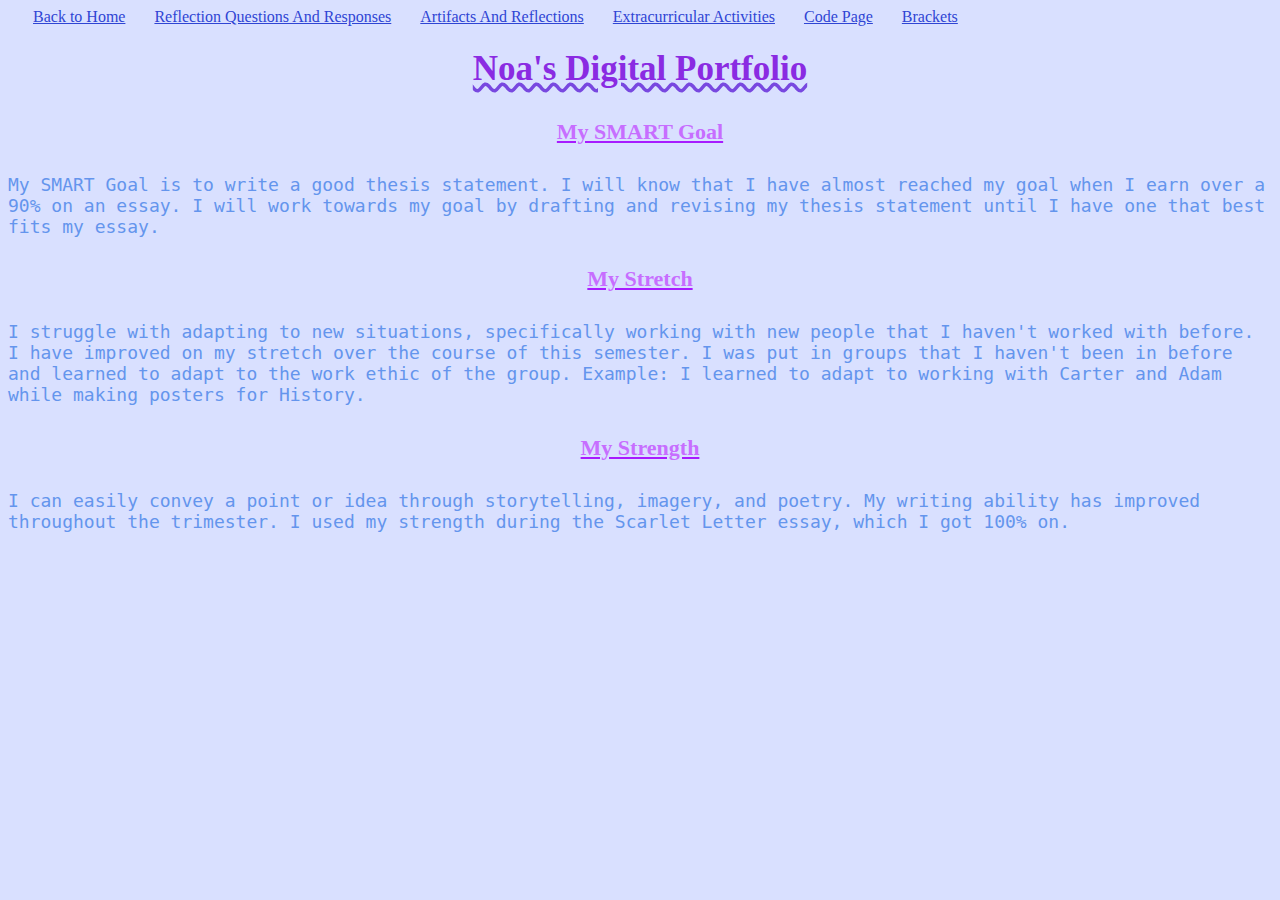
<file: index.html>
<!DOCTYPE html> 
<html>
    <head>
        <link rel="stylesheet" href="style.css">
    </head>
    
    <body>
<header> <title>Noa's Portfolio</title> </header>
    
<a href="index.html">Back to Home</a>
<a href="questions.html">Reflection Questions And Responses</a> 
<a href="artifact%20index.html">Artifacts And Reflections</a>
<a href="ec%20index.html">Extracurricular Activities</a>
<a href="techpage.html">Code Page</a>
<a href="http://brackets.io/">Brackets</a>
   
  
  <h1>Noa's Digital Portfolio</h1>
      <h4>My SMART Goal</h4>
      <p2>
          My SMART Goal is to write a good thesis statement. I will know that I have almost reached my goal when I earn over a 90% on an essay. I will work towards my goal by drafting and revising my thesis statement until I have one that best fits my essay.
      </p2>
      
      <h4> My Stretch</h4>
      <p2> I struggle with adapting to new situations, specifically working with new people that I haven't worked with before. I have improved on my stretch over the course of this semester. I was put in groups that I haven't been in before and learned to adapt to the work ethic of the group. Example: I learned to adapt to working with Carter and Adam while making posters for History. </p2>
      <h4>My Strength</h4>
<p2>
    I can easily convey a point or idea through storytelling, imagery, and poetry. My writing ability has improved throughout the trimester. I used my strength during the Scarlet Letter essay, which I got 100% on.
      </p2>
      
 </body>
</html>
</file>
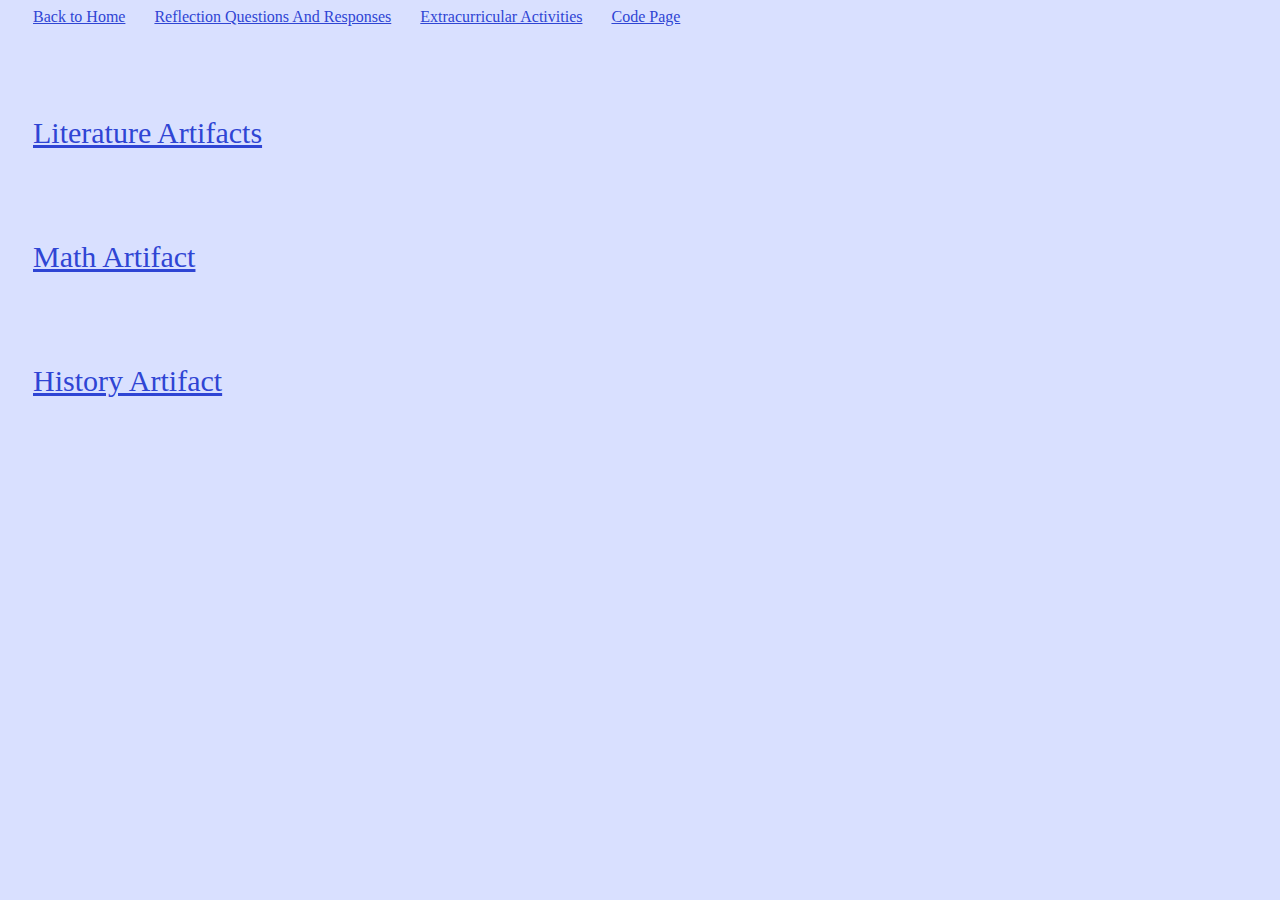
<file: artifact index.html>
<!DOCTYPE html>
<html>
  <header> <title>Artifacts Links</title> </header>
    <head>
      <a href="index.html">Back to Home</a>
    <a href="questions.html">Reflection Questions And Responses</a>
    <a href="ec%20index.html">Extracurricular Activities</a>
        <a href="techpage.html">Code Page</a>
  </head>
  <link rel="stylesheet" href="style.css">
    <body>
        <p>
        <a href="lit.html">Literature Artifacts</a>
        </p>
        <p>
         <a href="math.html">Math Artifact</a>
        </p>
        <p>
         <a href="ss.html">History Artifact</a>
        </p>
    </body>
</file>
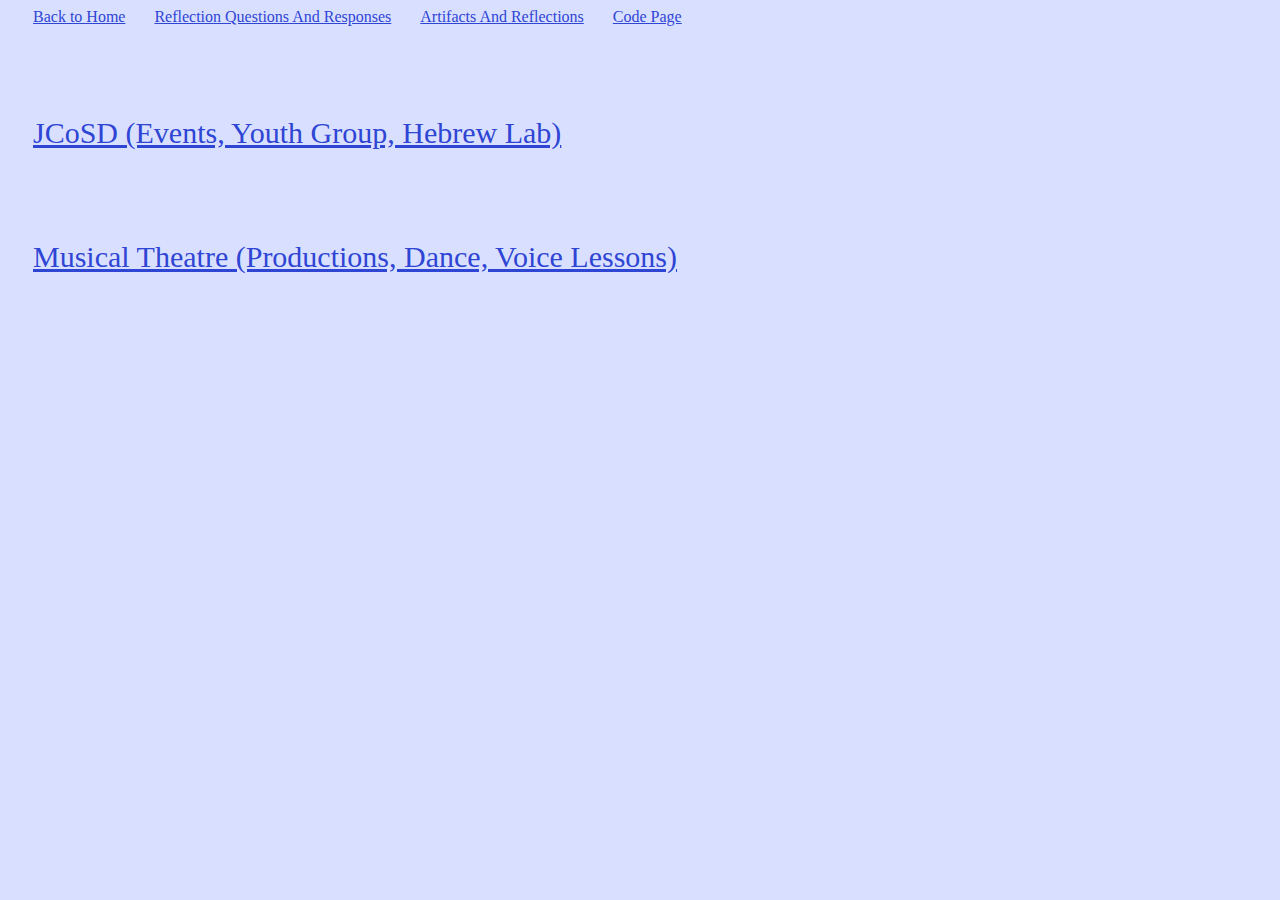
<file: ec index.html>
<!DOCTYPE html>
<html>
<head>
      <link rel="stylesheet" href="style.css">
    </head>
    <body>
    <header> <title>Extracurricular Activities</title> </header>
<a href="index.html">Back to Home</a>
<a href="questions.html">Reflection Questions And Responses</a> 
<a href="artifact%20index.html">Artifacts And Reflections</a>
    <a href="techpage.html">Code Page</a>
 


    <p>
<a href="jco.html">JCoSD (Events, Youth Group, Hebrew Lab) </a>
    </p>
    <p>
<a href="musical%20theatre%20stuff.html">Musical Theatre (Productions, Dance, Voice Lessons)</a>
    </p>
</body>
    </html>
</file>
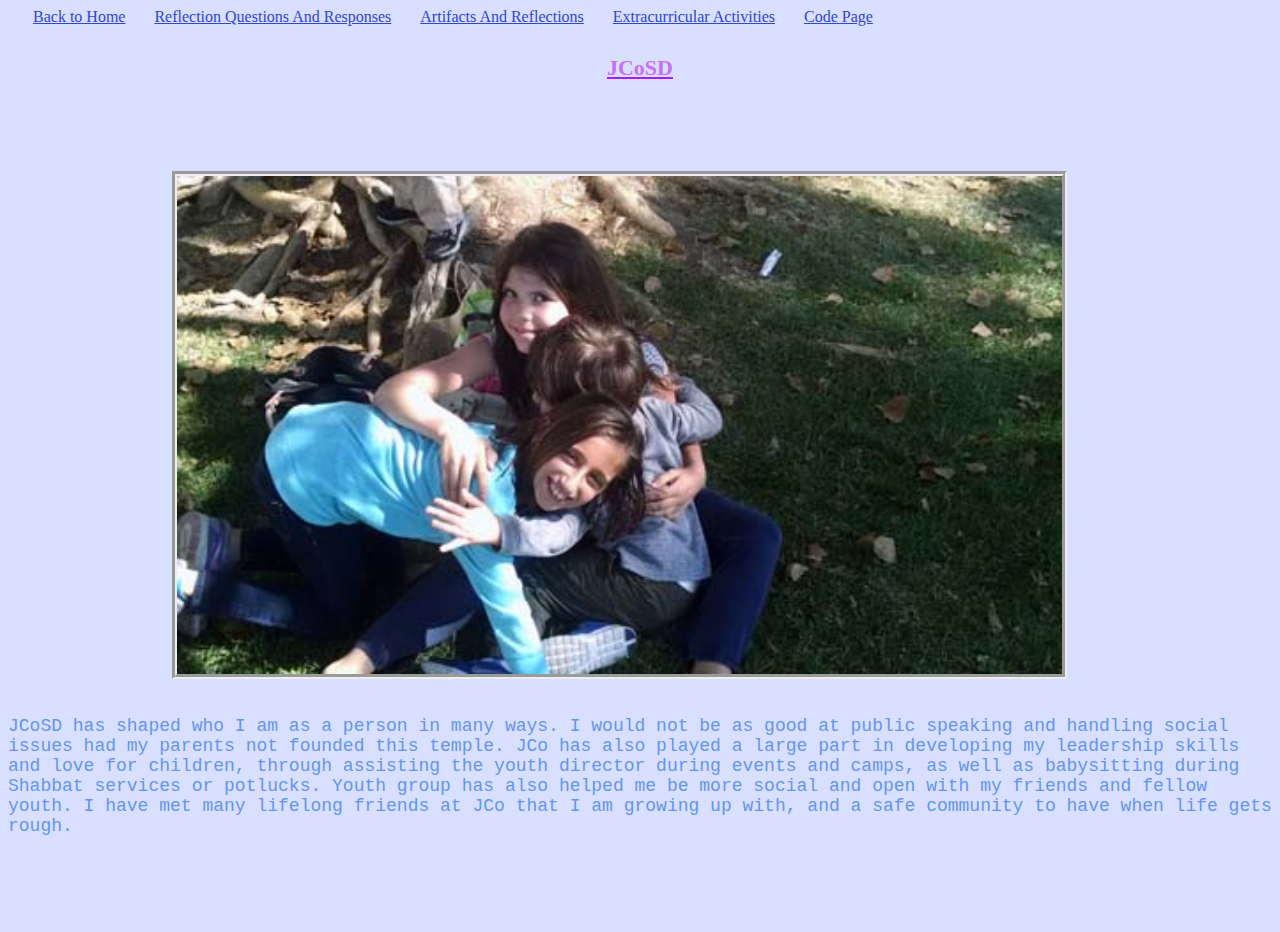
<file: jco.html>
<!DOCTYPE html> 
<html>
<header> <title>Temple</title> </header>
<head>
<a href="index.html">Back to Home</a>
<a href="questions.html">Reflection Questions And Responses</a> 
<a href="artifact%20index.html">Artifacts And Reflections</a>
<a href="ec%20index.html">Extracurricular Activities</a>
    <a href="techpage.html">Code Page</a>
   <link rel="stylesheet" href="style.css">
    </head>
  <h4>JCoSD</h4>
    <body><p><img src="images/jcosd.jpg" alt="jco"></p>
    <p2>JCoSD has shaped who I am as a person in many ways. I would not be as good at public speaking and handling social issues had my parents not founded this temple. JCo has also played a large part in developing my leadership skills and love for children, through assisting the youth director during events and camps, as well as babysitting during Shabbat services or potlucks. Youth group has also helped me be more social and open with my friends and fellow youth. I have met many lifelong friends at JCo that I am growing up with, and a safe community to have when life gets rough.</p2>
    <p></p>
    </body>
</html>
</file>
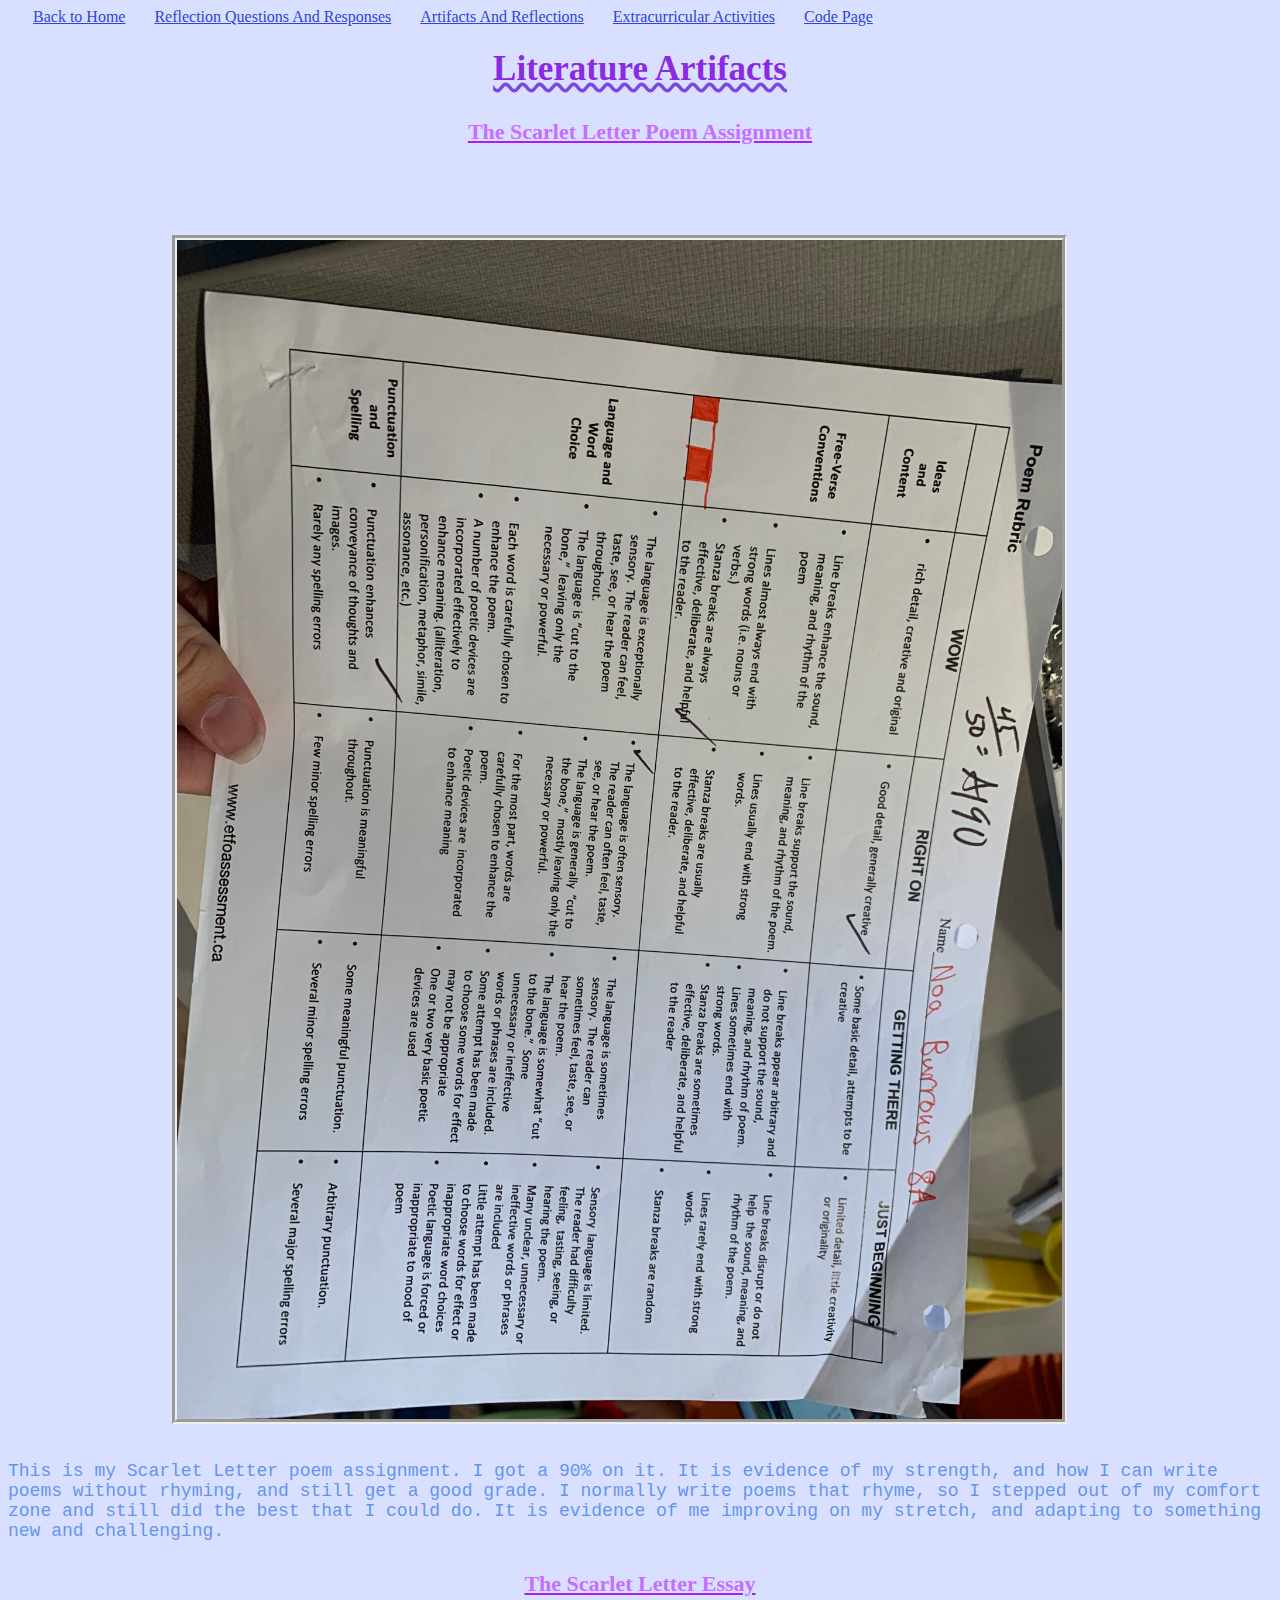
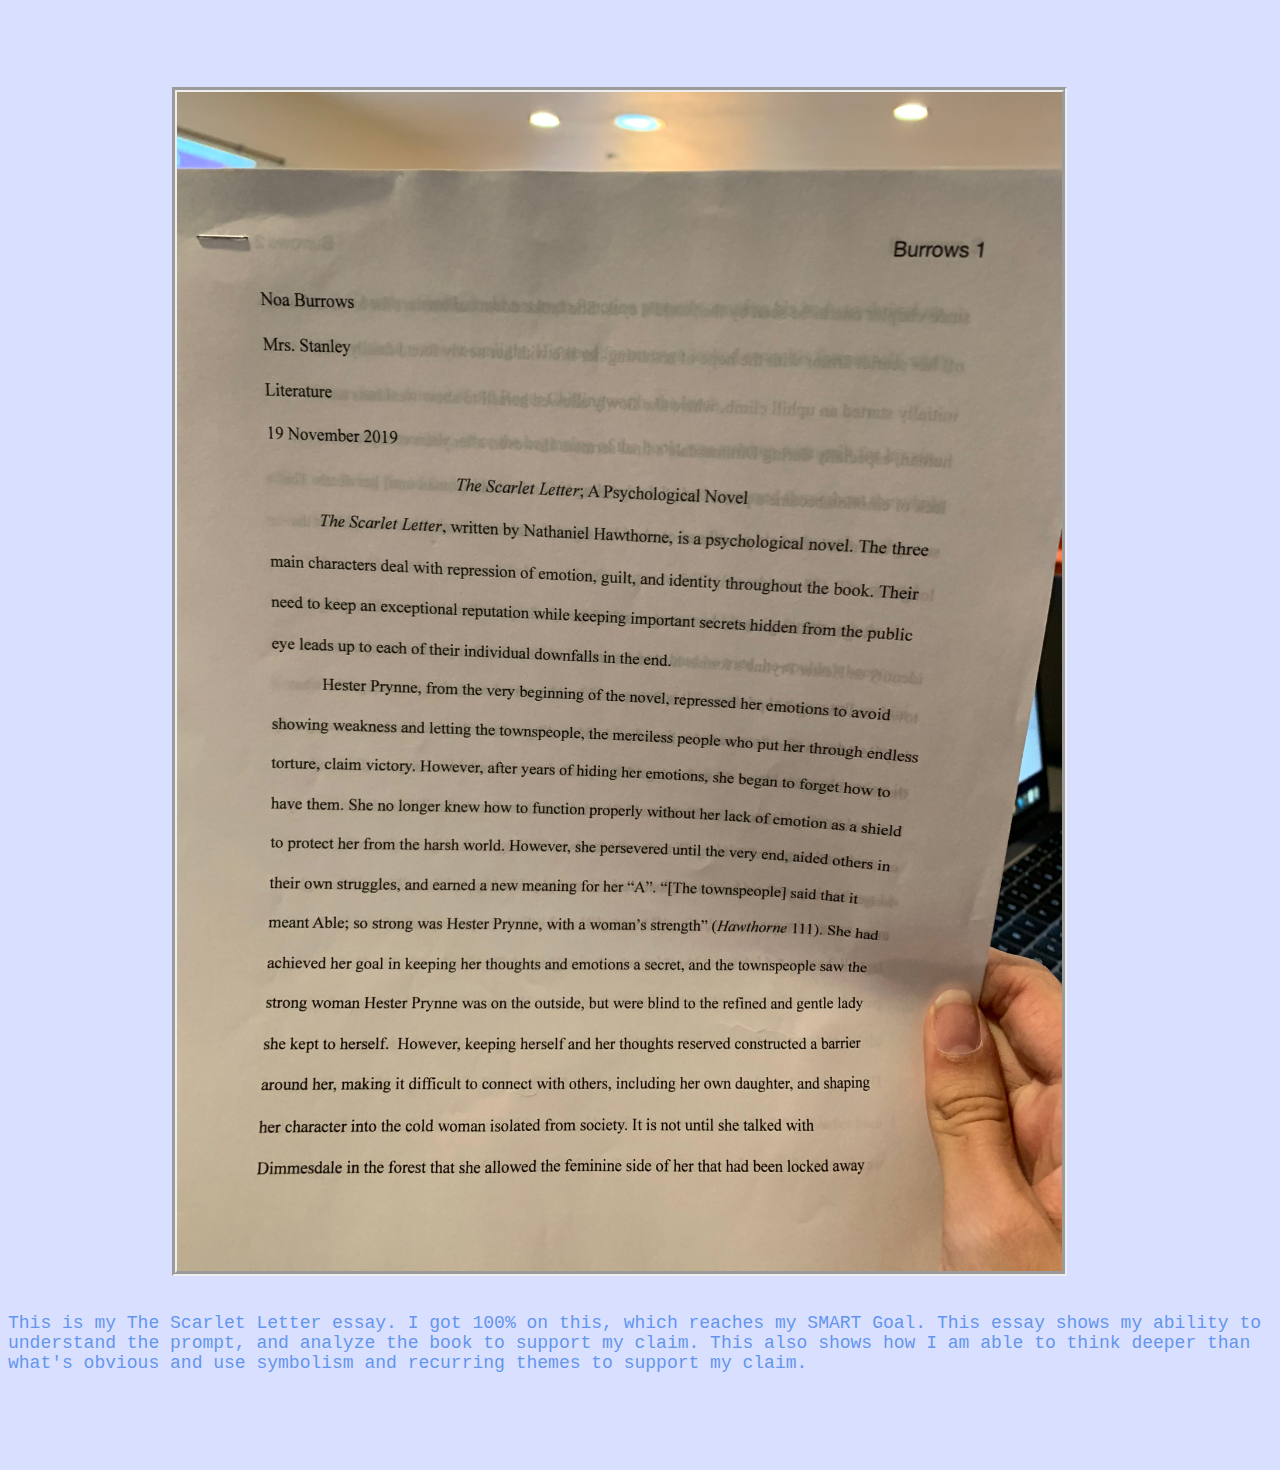
<file: lit.html>
<!DOCTYPE html>
<html>
  <header> <title>Literature</title> </header>
    <head>
      <a href="index.html">Back to Home</a>
    <a href="questions.html">Reflection Questions And Responses</a>
        <a href="artifact%20index.html">Artifacts And Reflections</a>
        <a href="ec%20index.html">Extracurricular Activities</a>
        <a href="techpage.html">Code Page</a>
  </head>
  <link rel="stylesheet" href="style.css">
    <body>
        <h1>Literature Artifacts</h1>
        <h4>The Scarlet Letter Poem Assignment</h4>
        <p>
    <img src="images/IMG_4444.jpg" alt="Literature1">
        </p>
        <p2> This is my Scarlet Letter poem assignment. I got a 90% on it. It is evidence of my strength, and how I can write poems without rhyming, and still get a good grade. I normally write poems that rhyme, so I stepped out of my comfort zone and still did the best that I could do. It is evidence of me improving on my stretch, and adapting to something new and challenging. </p2>
        <h4>The Scarlet Letter Essay</h4>
        <p>
        <img src="images/literature1.jpg" alt="lit2">
        </p>
        <p2>
        This is my The Scarlet Letter essay. I got 100% on this, which reaches my SMART Goal. This essay shows my ability to understand the prompt, and analyze the book to support my claim. This also shows how I am able to think deeper than what's obvious and use symbolism and recurring themes to support my claim.
        </p2>
        <p></p>
    </body>
</file>
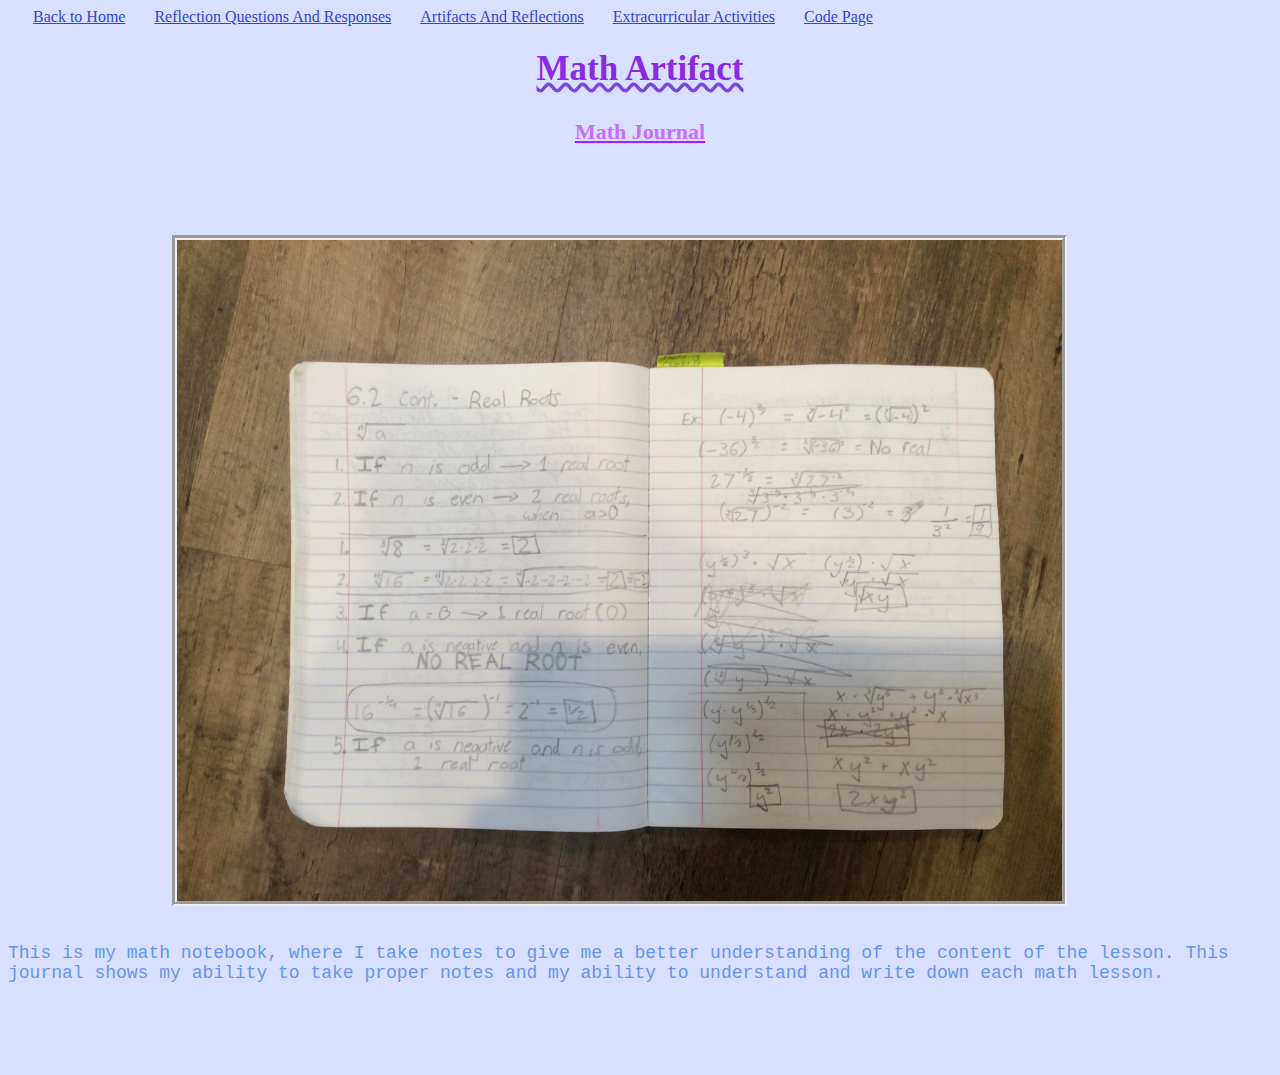
<file: math.html>
<!DOCTYPE html> 
<html>
<header> <title>Math Artifact</title> </header>
 <body>  
<a href="index.html">Back to Home</a>
<a href="questions.html">Reflection Questions And Responses</a> 
<a href="artifact%20index.html">Artifacts And Reflections</a>
<a href="ec%20index.html">Extracurricular Activities</a>
    <a href="techpage.html">Code Page</a>
   <link rel="stylesheet" href="style.css">
  <body>
      <h1>Math Artifact</h1>
      <h4>Math Journal</h4>
   <p> 
    <img src="images/openjournal.JPG" alt="mathopen"> </p>
 <p2>This is my math notebook, where I take notes to give me a better understanding of the content of the lesson. This journal shows my ability to take proper notes and my ability to understand and write down each math lesson.
</p2>
      <p></p>
     </body>
</file>
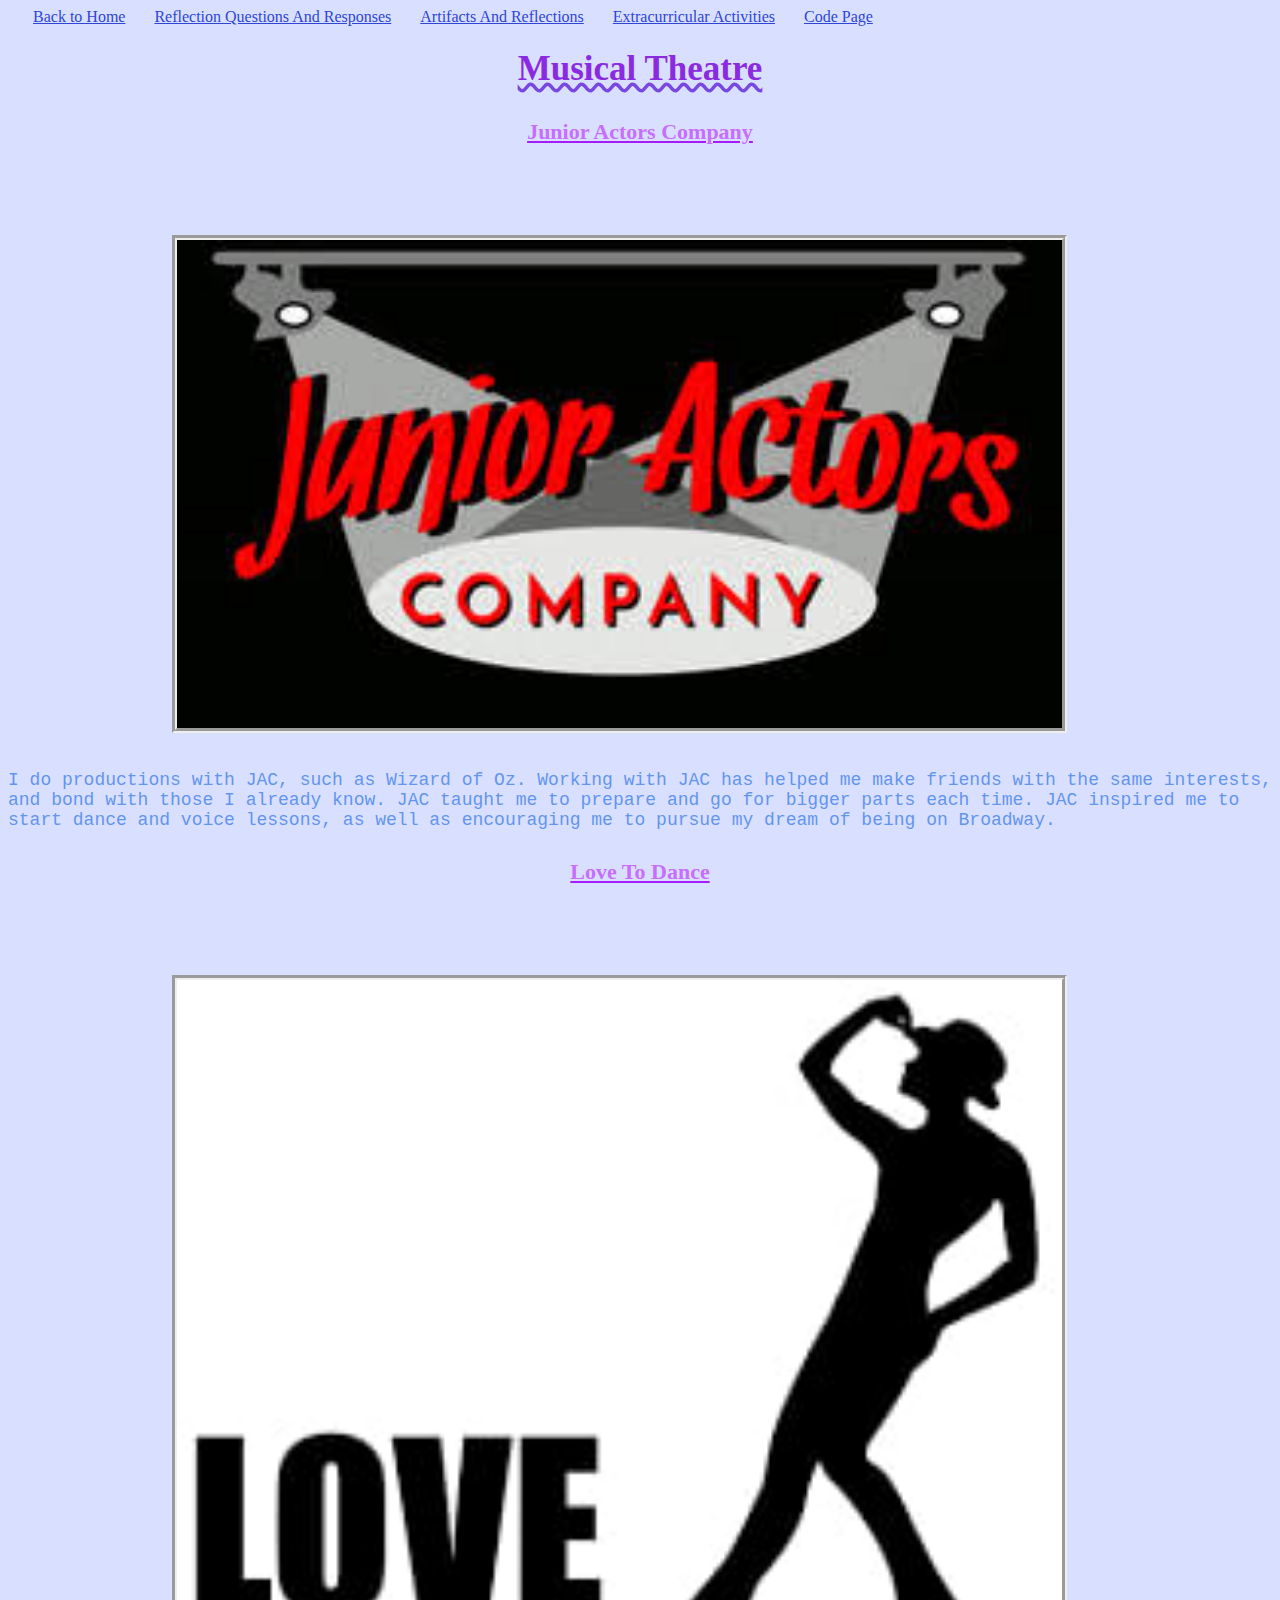
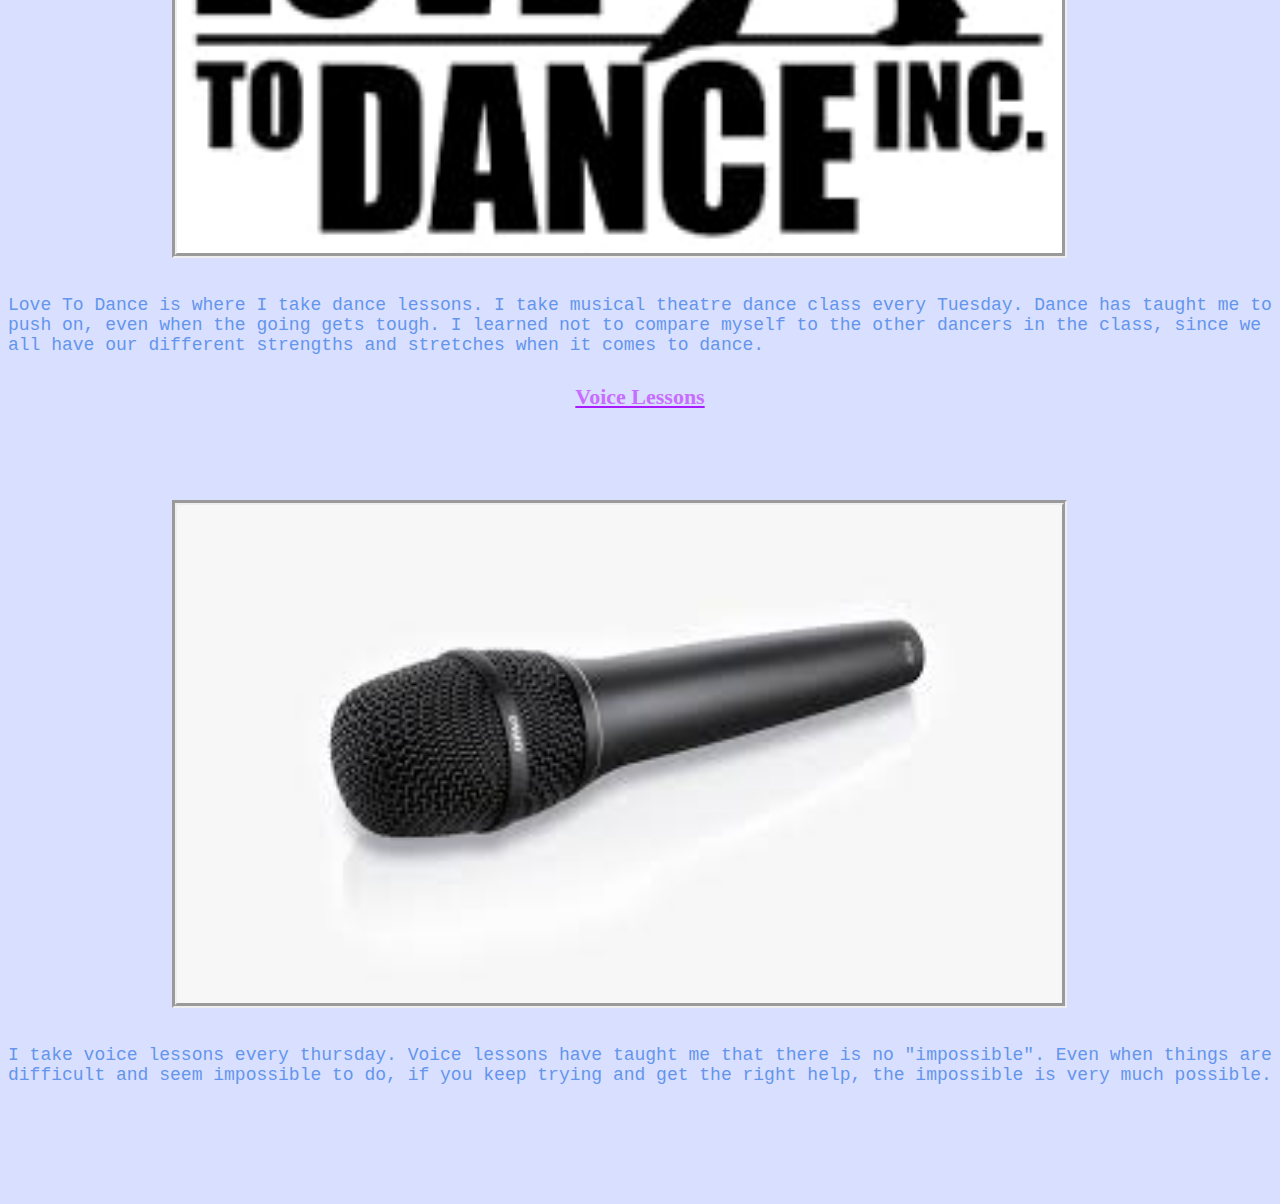
<file: musical theatre stuff.html>
<!DOCTYPE html> 
<html>
<header> <title>Musical Theatre</title> </header>
    
<a href="index.html">Back to Home</a>
<a href="questions.html">Reflection Questions And Responses</a> 
<a href="artifact%20index.html">Artifacts And Reflections</a>
<a href="ec%20index.html">Extracurricular Activities</a>
    <a href="techpage.html">Code Page</a>
   <link rel="stylesheet" href="style.css">
  <body>
      <h1>Musical Theatre </h1>
      <h4>Junior Actors Company</h4>
      <p><img src="images/jac.jpeg" alt="jac"></p>
      <p2>I do productions with JAC, such as Wizard of Oz. Working with JAC has helped me make friends with the same interests, and bond with those I already know. JAC taught me to prepare and go for bigger parts each time. JAC inspired me to start dance and voice lessons, as well as encouraging me to pursue my dream of being on Broadway. </p2>
      <h4>Love To Dance</h4>
      <p> <img src="images/lol.jpg" alt="dance"> </p>
      <p2>
      Love To Dance is where I take dance lessons. I take musical theatre dance class every Tuesday. Dance has taught me to push on, even when the going gets tough. I learned not to compare myself to the other dancers in the class, since we all have our different strengths and stretches when it comes to dance.
      </p2>
      <h4>Voice Lessons</h4>
      <p> <img src="images/mic.jpeg" alt="voice"> </p>
      <p2>I take voice lessons every thursday. Voice lessons have taught me that there is no "impossible". Even when things are difficult and seem impossible to do, if you keep trying and get the right help, the impossible is very much possible. </p2>
      <p></p>
    </body>
</html>
</file>
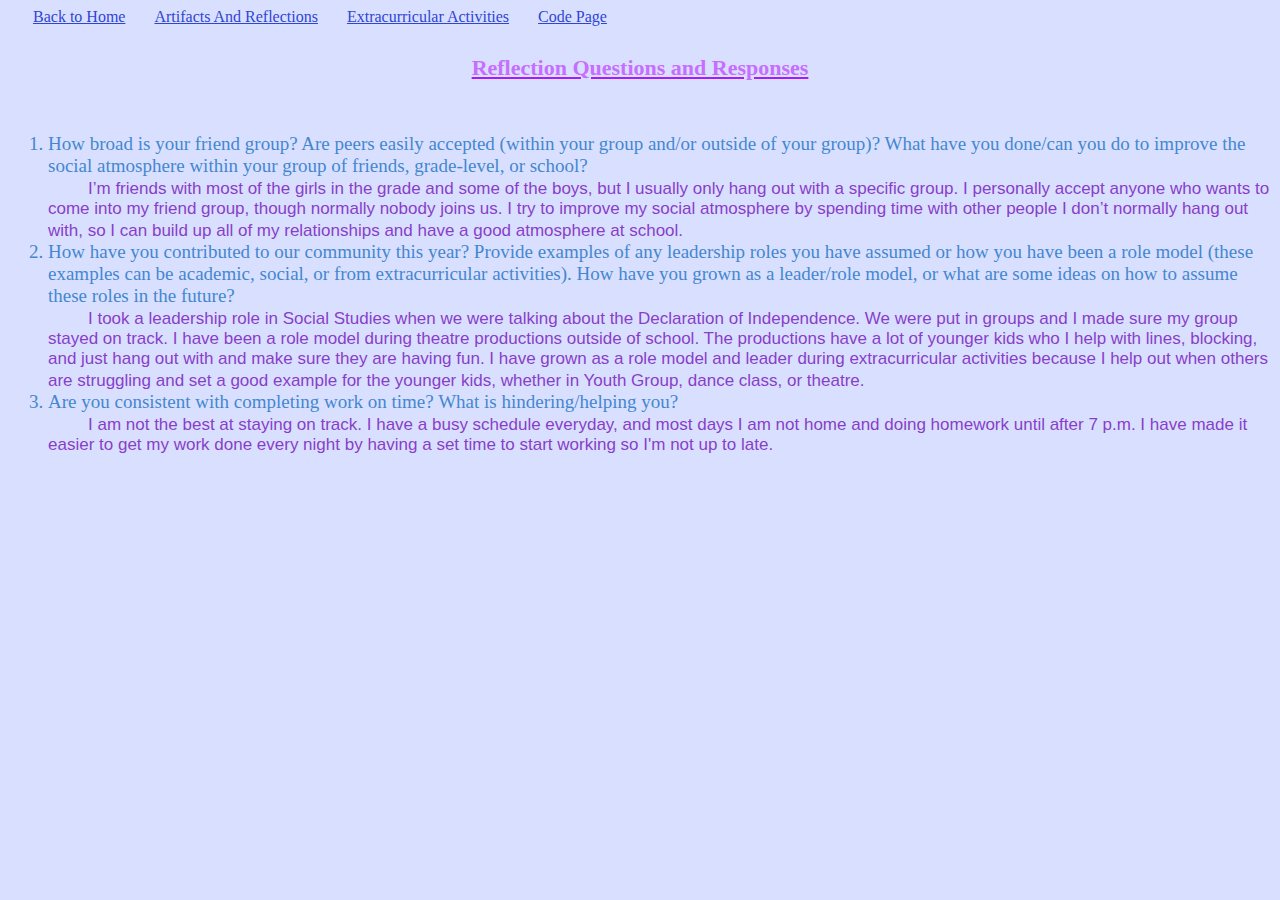
<file: questions.html>
<!DOCTYPE html>
<html>
  <header> <title>Noa's Reflection Questions</title> </header>
    <head>
    <a href="index.html">Back to Home</a>
    <a href="artifact%20index.html">Artifacts And Reflections</a>
        <a href="ec%20index.html">Extracurricular Activities</a>
        <a href="techpage.html">Code Page</a>
  </head>
  <link rel="stylesheet" href="style.css">
    <body>
       <h4>Reflection Questions and Responses</h4>
      <ol>
          <p3><li> How broad is your friend group? Are peers easily accepted (within your group and/or outside of your group)? What have you done/can you do to improve the social atmosphere within your group of friends, grade-level, or school?</li> </p3>
          <p4>I’m friends with most of the girls in the grade and some of the boys, but I usually only hang out with a specific group. I personally accept anyone who wants to come into my friend group, though normally nobody joins us. I try to improve my social atmosphere by spending time with other people I don’t normally hang out with, so I can build up all of my relationships and have a good atmosphere at school. </p4>
          <p3><li> How have you contributed to our community this year? Provide examples of any leadership roles you have assumed or how you have been a role model (these examples can be academic, social, or from extracurricular activities). How have you grown as a leader/role model, or what are some ideas on how to assume these roles in the future?</li> </p3>
          <p4> I took a leadership role in Social Studies when we were talking about the Declaration of Independence. We were put in groups and I made sure my group stayed on track. I have been a role model during theatre productions outside of school. The productions have a lot of younger kids who I help with lines, blocking, and just hang out with and make sure they are having fun. I have grown as a role model and leader during extracurricular activities because I help out when others are struggling and set a good example for the younger kids, whether in Youth Group, dance class, or theatre. </p4>
          <p3><li>Are you consistent with completing work on time? What is hindering/helping you?</li></p3>
          <p4>I am not the best at staying on track. I have a busy schedule everyday, and most days I am not home and doing homework until after 7 p.m. I have made it easier to get my work done every night by having a set time to start working so I'm not up to late.</p4>
         </ol>
  </body>
</html>
</file>
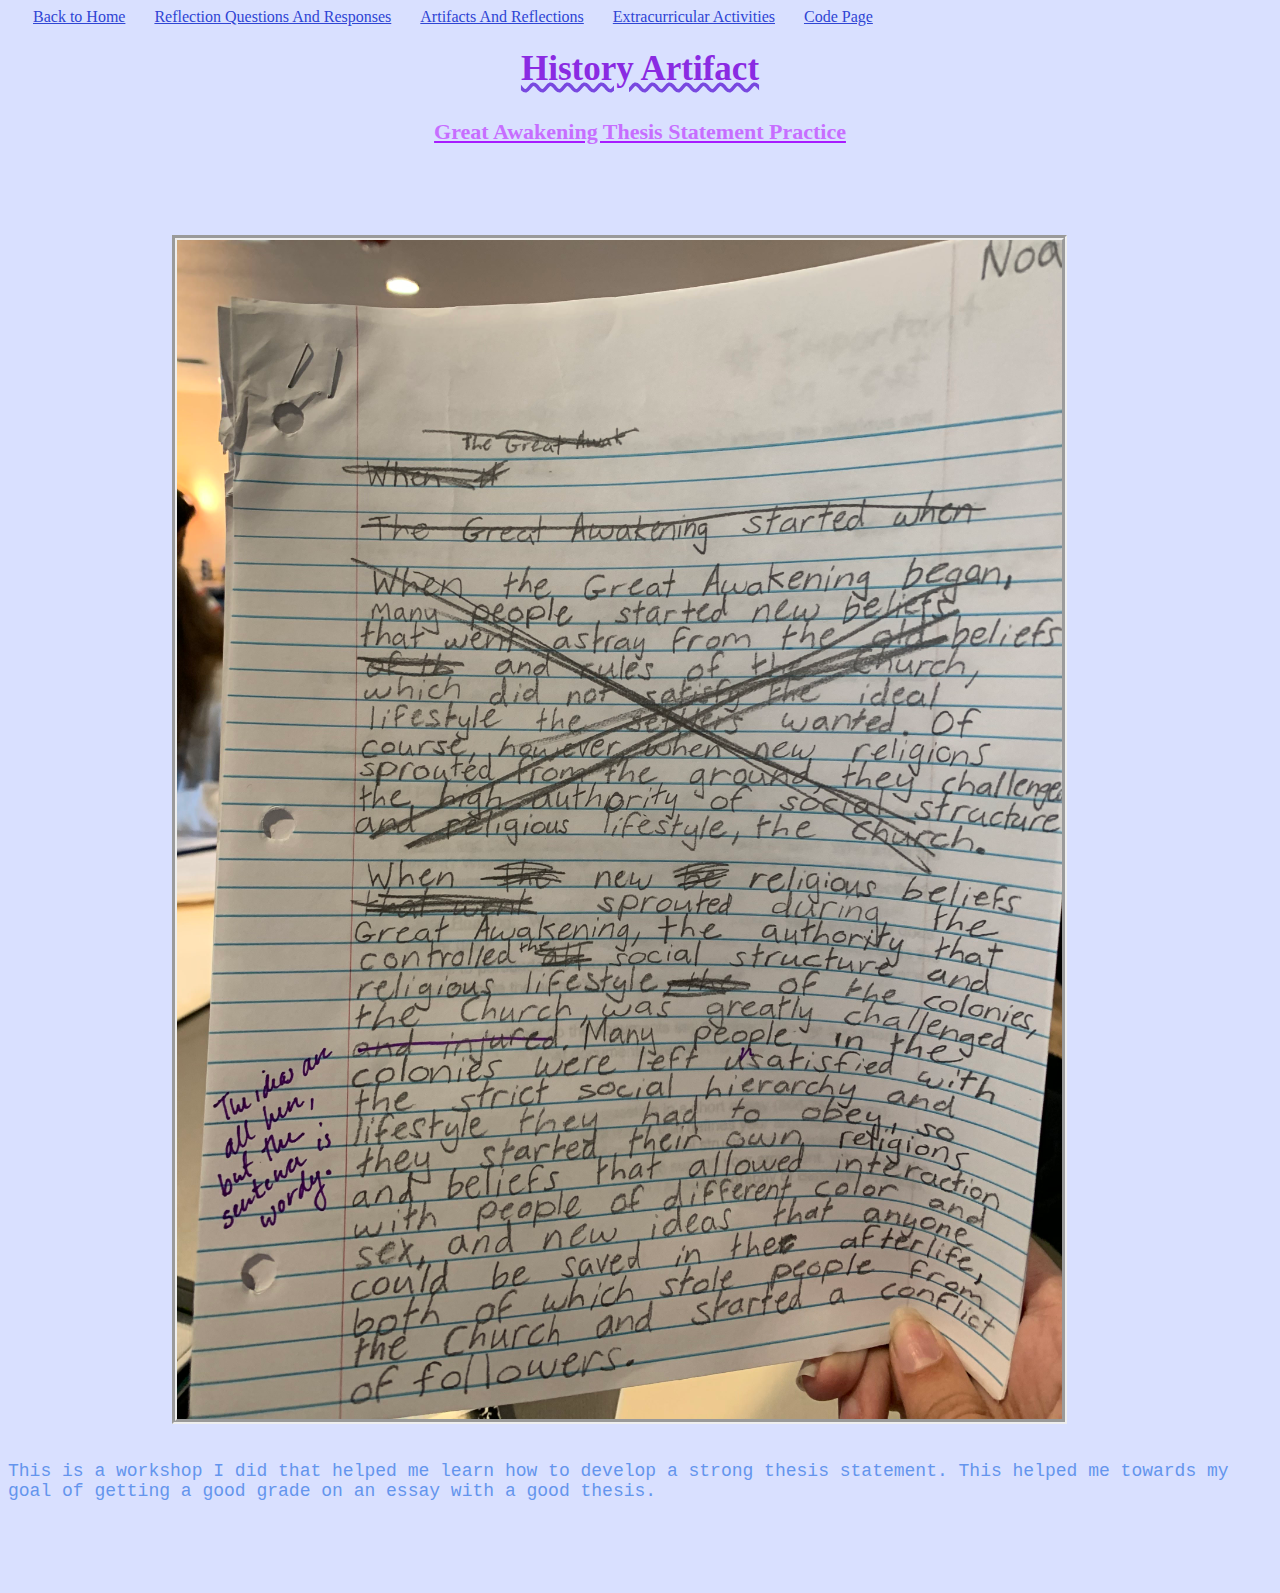
<file: ss.html>
<!DOCTYPE html> 
<html>
<header> <title>History Artifact</title> </header>
    
<a href="index.html">Back to Home</a>
<a href="questions.html">Reflection Questions And Responses</a> 
<a href="artifact%20index.html">Artifacts And Reflections</a>
<a href="ec%20index.html">Extracurricular Activities</a>
    <a href="techpage.html">Code Page</a>
   <link rel="stylesheet" href="style.css">
  <body>
<h1>History Artifact</h1>
      <h4> Great Awakening Thesis Statement Practice</h4>
      <p>
      <img src="images/IMG_4443.jpg" alt="plz">
      </p>
        <p2>
      This is a workshop I did that helped me learn how to develop a strong thesis statement. This helped me towards my goal of getting a good grade on an essay with a good thesis.
      </p2>  
      <p></p>
    </body>
</file>
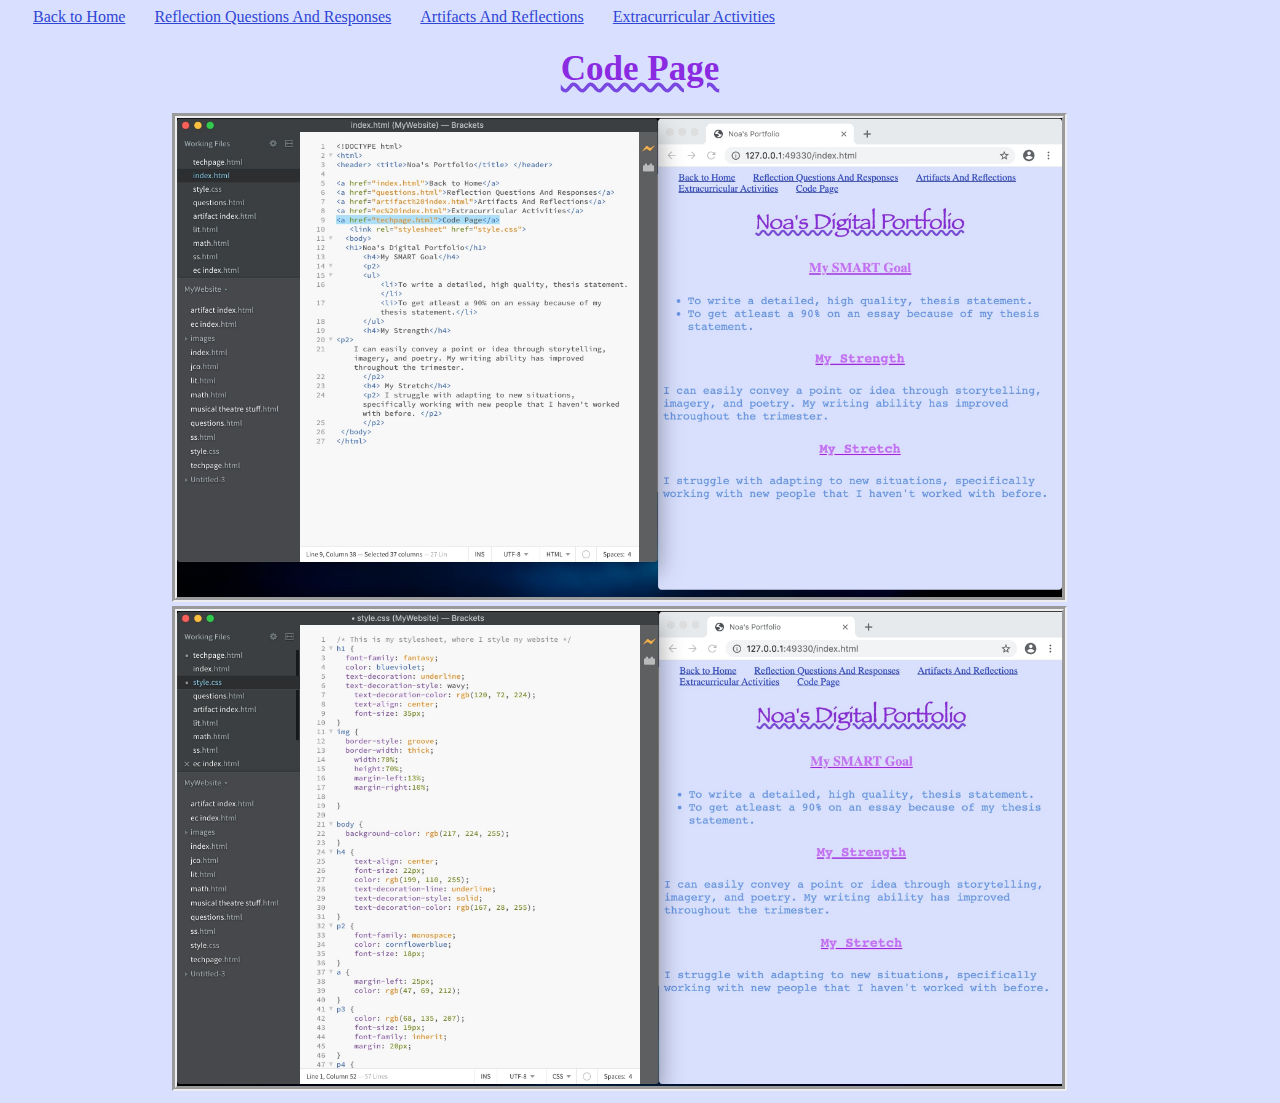
<file: techpage.html>
<!DOCTYPE html> 
<html>
<header> <title>Tech Page</title> </header>
    
<a href="index.html">Back to Home</a>
<a href="questions.html">Reflection Questions And Responses</a> 
<a href="artifact%20index.html">Artifacts And Reflections</a>
     <a href="ec%20index.html">Extracurricular Activities</a> 

   <link rel="stylesheet" href="style.css">
  <body>
      <h1>Code Page</h1>
      <img src="images/code.jpg" alt="code1">
      <img src="images/lovely.jpg" alt="code2">
    </body>
</file>
<file: style.css>
/* This is my stylesheet, where I style my website */
h1 {
  font-family: fantasy;
  color: blueviolet;
  text-decoration: underline;
  text-decoration-style: wavy;
    text-decoration-color: rgb(120, 72, 224);
    text-align: center;
    font-size: 35px;
}
img {
  border-style: groove;
  border-width: thick;
    width:70%;
    height:70%;
    margin-left:13%;
    margin-right:10%;
 
}

body {
  background-color: rgb(217, 224, 255);
}
h4 {
    text-align: center;
    font-size: 22px;
    color: rgb(199, 110, 255);
    text-decoration-line: underline;
    text-decoration-style: solid;
    text-decoration-color: rgb(167, 28, 255);
}
p2 {
    font-family: monospace;
    color: cornflowerblue;
    font-size: 18px;
}
a {
    margin-left: 25px;
    color: rgb(47, 69, 212);
}
p3 {
    color: rgb(68, 135, 207);
    font-size: 19px;
    font-family: inherit;
    margin: 20px;
}
p4 {
    color: rgb(137, 62, 201);
    font-size: 17px;
    margin: 20px;
    font-family: sans-serif;
}
p {
    margin-top: 90px;
    font-size: 30px;
    color: rgb(4, 143, 131);
}
</file>
